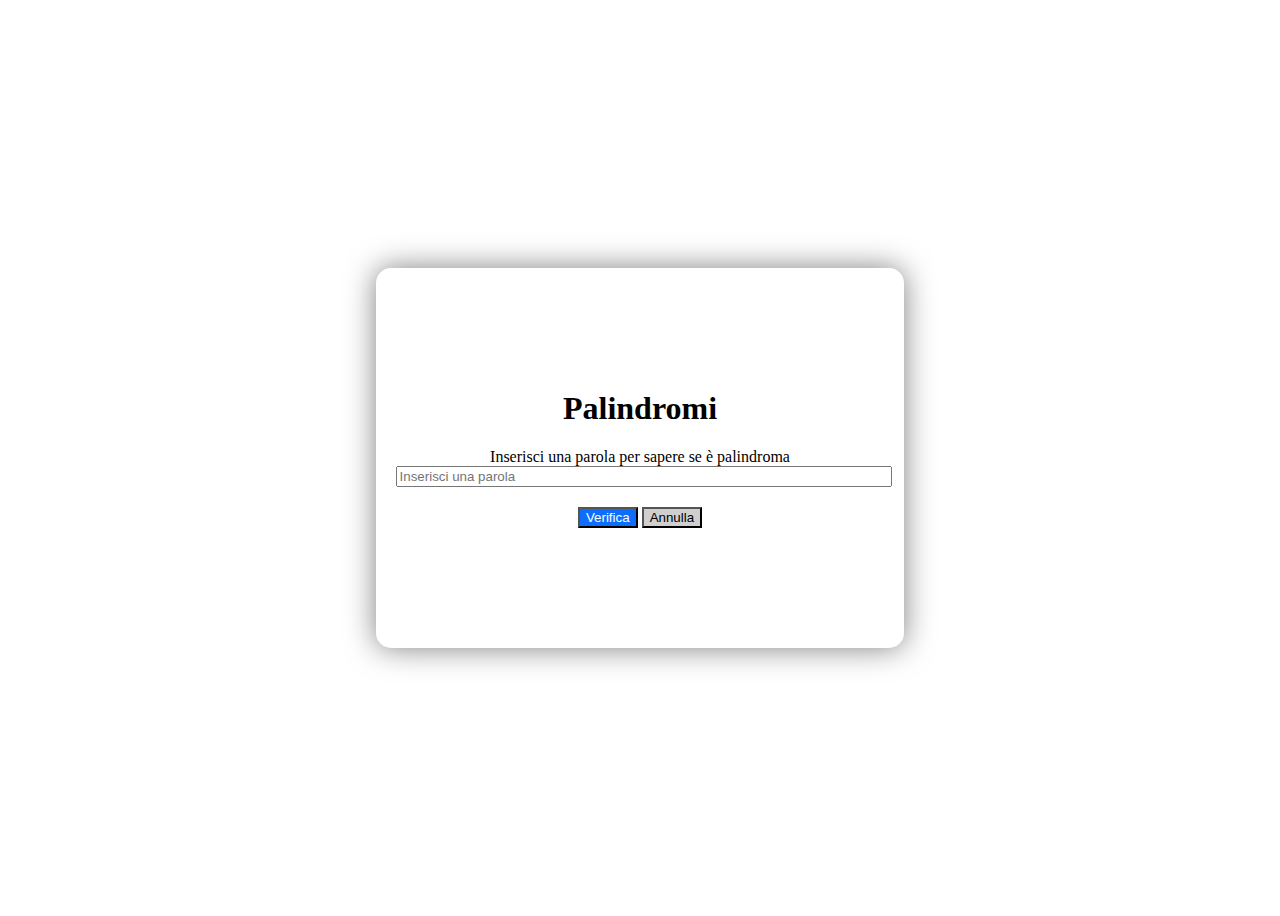
<file: palindroma/index.html>
<!DOCTYPE html>
<html lang="en">
<head>
  <meta charset="UTF-8">
  <meta http-equiv="X-UA-Compatible" content="IE=edge">
  <meta name="viewport" content="width=device-width, initial-scale=1.0">

   <!-- ========== Bootstrap ========== -->
   <link href="https://cdn.jsdelivr.net/npm/bootstrap@5.0.2/dist/css/bootstrap.min.css" rel="stylesheet" integrity="sha384-EVSTQN3/azprG1Anm3QDgpJLIm9Nao0Yz1ztcQTwFspd3yD65VohhpuuCOmLASjC" crossorigin="anonymous">
   <script src="https://cdn.jsdelivr.net/npm/bootstrap@5.0.2/dist/js/bootstrap.bundle.min.js" integrity="sha384-MrcW6ZMFYlzcLA8Nl+NtUVF0sA7MsXsP1UyJoMp4YLEuNSfAP+JcXn/tWtIaxVXM" crossorigin="anonymous"></script>
   <!-- ========== /Bootstrap ========== -->

  <link rel="stylesheet" href="css/style.css">

  <title>Palindromi</title>
</head>
<body>

  <div class="container-fluid custom-container">
    <div class="row">
    
      <div class="col-8 offset-2 d-flex flex-column align-content-center justify-content-center">

        <h1>Palindromi</h1>

        <div class="d-flex flex-column text-start">
          <label for="email-input">Inserisci una parola per sapere se è palindroma</label>
          <input type="text" placeholder="Inserisci una parola" id="input-word" class="rounded">
        </div>
        
        <div class="bottoni">
          <button type="button" class="btn" id="verifica">Verifica</button>
          <button type="button" class="btn" id="reset">Annulla</button>
        </div>
        
        <div>
          <span class="d-none" id="output"></span>
        </div>

      </div>
      
    </div>
  </div>
  
  <script src="js/script.js"></script>
</body>
</html>
</file>
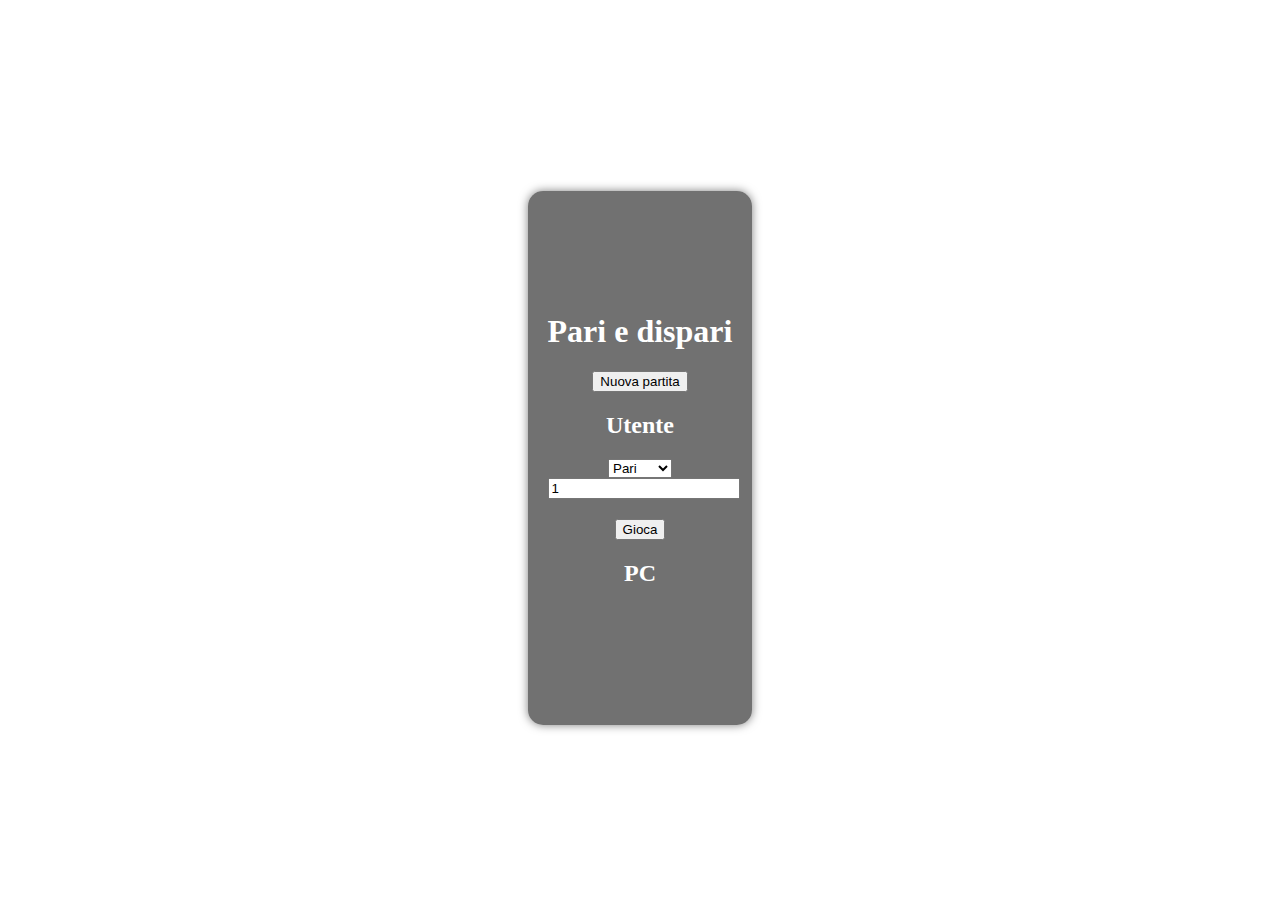
<file: pari-dispari/index.html>
<!DOCTYPE html>
<html lang="en">
<head>
  <meta charset="UTF-8">
  <meta http-equiv="X-UA-Compatible" content="IE=edge">
  <meta name="viewport" content="width=device-width, initial-scale=1.0">

   <!-- ========== Bootstrap ========== -->
   <link href="https://cdn.jsdelivr.net/npm/bootstrap@5.0.2/dist/css/bootstrap.min.css" rel="stylesheet" integrity="sha384-EVSTQN3/azprG1Anm3QDgpJLIm9Nao0Yz1ztcQTwFspd3yD65VohhpuuCOmLASjC" crossorigin="anonymous">
   <script src="https://cdn.jsdelivr.net/npm/bootstrap@5.0.2/dist/js/bootstrap.bundle.min.js" integrity="sha384-MrcW6ZMFYlzcLA8Nl+NtUVF0sA7MsXsP1UyJoMp4YLEuNSfAP+JcXn/tWtIaxVXM" crossorigin="anonymous"></script>
   <!-- ========== /Bootstrap ========== -->

  <link rel="stylesheet" href="css/style.css">

  <title>Gioco pari e dispari</title>
</head>
<body>

  <div class="container custom-container">
    <div class="row">
      <div class="col d-flex flex-column align-content-center justify-content-center">
        <div class="continer-fluid">
          <div class="row gy-5">
            <div class="col-12">
              <h1>Pari e dispari</h1>
              <button type="button" class="btn bg-light" id="new-match">Nuova partita</button>
            </div>

            <div class="col-6">
              <h2>Utente</h2>
              <select name="" id="pari-dispari">
                <option value="pari">Pari</option>
                <option value="dispari">Dispari</option>
              </select>
              <input type="number" min="1" max="5" id="user-number" value="1">
              <button type="button" class="btn bg-light" id="gioca-utente">Gioca</button>
            </div>

            <div class="col-6">
              <h2>PC</h2>
              <div>
                <span class="d-none rounded bg-light" id="n-pc"></span>
              </div>
            </div>

            <div class="col-12">
              <span id="esito" class="d-none"></span>
            </div>

          </div>
      
    </div>
  </div>

  <script src="js/script.js"></script>
</body>
</html>
</file>
<file: palindroma/css/style.css>
body{
  background-color: white;
  height: 100vh;
  display: flex;
  justify-content: center;
  align-items: center;
  padding: 0 300px;
}

input {
  margin-bottom: 20px;
  width: 100%;
}

.custom-container{
  text-align: center;
  border-radius: 15px;
  box-shadow: 0 0 30px rgba(0, 0, 0, .5);
  padding: 100px 20px;
}

.bottoni {
  margin-bottom: 20px;
}

#verifica {
  background-color: rgb(13, 110, 253);
  color: white;
}

#reset {
  background-color: rgb(207, 207, 207);
}
</file>
<file: pari-dispari/css/style.css>
body{
  background-color: white;
  background-position: center;
  background-size: contain;
  color: white;
  height: 100vh;
  display: flex;
  justify-content: center;
  align-items: center;
  padding: 0 50px;
}

input {
  margin-bottom: 20px;
  width: 100%;
}

.custom-container{
  background-color: rgba(0, 0, 0, 0.555);
  text-align: center;
  border-radius: 15px;
  box-shadow: 0 0 10px rgba(0, 0, 0, .5);
  padding: 100px 20px;
}

#n-utente, #n-pc {
  color: black;
  padding: 10px;
}

#esito {
  font-size: 25px;
  font-weight: 900;
}
</file>
